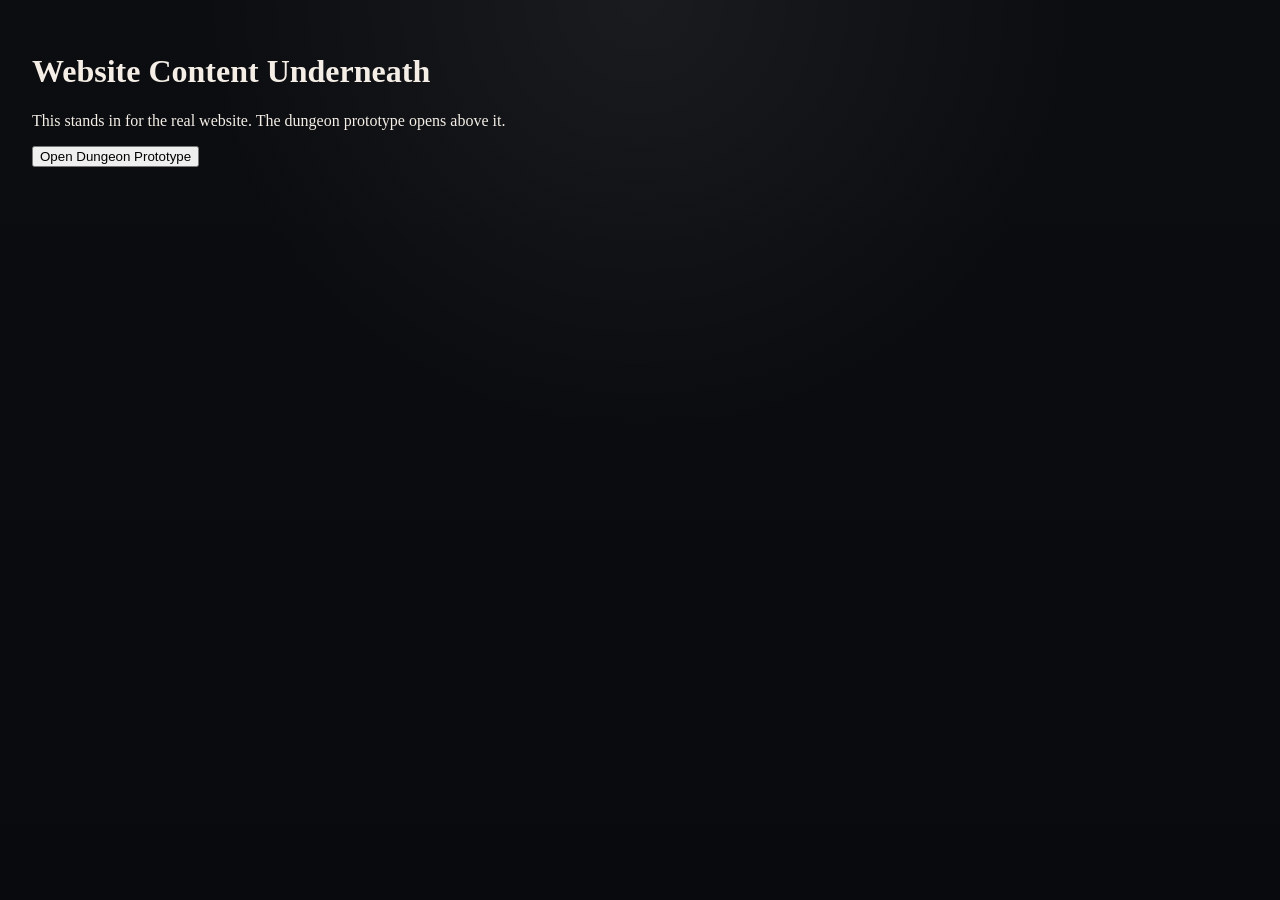
<file: _archive/test.html>
<!DOCTYPE html>
<html lang="en">
<head>
  <meta charset="UTF-8" />
  <meta
    name="viewport"
    content="width=device-width, initial-scale=1.0, maximum-scale=1.0, user-scalable=no"
  />
  <meta name="color-scheme" content="light dark" />
  <title>Dungeon Prototype Modal Test</title>

  <script>
    (function () {
      const savedTheme = localStorage.getItem("rr-theme");
      const theme = savedTheme === "light" ? "light" : "dark";
      document.documentElement.classList.toggle("theme-dark", theme === "dark");
    })();
  </script>

  <link rel="stylesheet" href="./test.css" />
</head>
<body>
  <main class="test-page">
    <h1>Website Content Underneath</h1>
    <p>This stands in for the real website. The dungeon prototype opens above it.</p>
    <button id="openDungeonPrototype" type="button">Open Dungeon Prototype</button>
  </main>

    <div id="dungeon-prototype-modal" class="startup-modal" aria-hidden="true" inert>
    <div class="startup-modal__backdrop" data-close-modal="true"></div>

    <div
        class="startup-modal__dialog startup-modal__dialog--dungeon"
        role="dialog"
        aria-modal="true"
        aria-labelledby="startupDungeonTitle"
    >
        <div class="startup-dungeon-shell">
        <div class="startup-dungeon-toolbar startup-dungeon-toolbar--floating" aria-label="Dungeon controls">
            <button
            class="startup-dungeon-toolbar__button"
            type="button"
            data-dp-panel-toggle="inventory-panel"
            aria-label="Inventory"
            title="Inventory"
            >
            <span aria-hidden="true">🎒</span>
            </button>

            <button
            class="startup-dungeon-toolbar__button"
            type="button"
            data-dp-panel-toggle="achievements-panel"
            aria-label="Achievements"
            title="Achievements"
            >
            <span aria-hidden="true">🏆</span>
            </button>

            <button
            class="startup-dungeon-toolbar__button"
            type="button"
            data-dp-panel-toggle="map-panel"
            aria-label="Map"
            title="Map"
            >
            <span aria-hidden="true">🗺️</span>
            </button>

            <button
            class="startup-dungeon-toolbar__button"
            type="button"
            data-dp-panel-toggle="settings-panel"
            aria-label="Settings"
            title="Settings"
            >
            <span aria-hidden="true">⚙️</span>
            </button>

            <button
            class="startup-dungeon-toolbar__button"
            type="button"
            data-dp-panel-toggle="editor-panel"
            aria-label="Editor"
            title="Editor"
            >
            <span aria-hidden="true">✎</span>
            </button>

            <button
            id="dpCloseButton"
            class="startup-dungeon-toolbar__button startup-dungeon-toolbar__button--close"
            type="button"
            aria-label="Close"
            title="Close"
            >
            <span aria-hidden="true">✕</span>
            </button>
        </div>

        <section class="startup-modal__panel startup-modal__panel--dungeon">
            <div id="app" class="startup-modal__content startup-modal__content--dungeon">
            <header class="startup-dungeon-header">
                <p class="startup-modal__eyebrow">The Dungeon</p>

                <h1 id="startupDungeonTitle" class="startup-modal__title">
                <em></em>
                </h1>
            </header>

            <div class="startup-dungeon-body">
                <div class="startup-dungeon-main-shell">
                <div class="startup-dungeon-viewport-block">
                    <div
                    id="dpViewportHelp"
                    class="startup-help-popup startup-help-popup--viewport"
                    hidden
                    >
                    Certain objects in the viewport can be interacted with. Try clicking the gate.
                    </div>

                    <section
                    id="viewport-panel"
                    class="startup-dungeon-viewport-panel"
                    aria-label="Dungeon viewport"
                    ></section>

                    <div
                    id="dpViewportObjectPopup"
                    class="startup-object-popup"
                    hidden
                    aria-live="polite"
                    ></div>

                    <div
                    id="dpAdvanceHelp"
                    class="startup-help-popup startup-help-popup--advance"
                    hidden
                    >
                    The marker ahead will let you proceed once active.
                    </div>
                </div>

                <section
                    id="scene-panel"
                    class="startup-dungeon-scene-copy"
                    aria-live="polite"
                ></section>

                <div
                    id="dpTextHelp"
                    class="startup-help-popup startup-help-popup--dungeon-text"
                    hidden
                >
                    Interactions will describe what you are looking at.
                </div>

                <section
                    id="dialogue-panel"
                    class="startup-dungeon-dialogue"
                    aria-live="polite"
                ></section>
                </div>
            </div>

            <section
                id="inventory-panel"
                class="startup-inventory-popover startup-dungeon-overlay"
                hidden
                aria-label="Inventory"
            ></section>

            <section
                id="achievements-panel"
                class="startup-achievements-popover startup-dungeon-overlay"
                hidden
                aria-label="Achievements"
            ></section>

            <section
                id="map-panel"
                class="dp-generic-popover startup-dungeon-overlay"
                hidden
                aria-label="Map"
            ></section>

            <section
                id="settings-panel"
                class="dp-generic-popover startup-dungeon-overlay"
                hidden
                aria-label="Settings"
            ></section>

            <section
                id="editor-panel"
                class="dp-generic-popover dp-generic-popover--editor startup-dungeon-overlay"
                hidden
                aria-label="Editor"
            ></section>
            </div>
        </section>
        </div>
    </div>
    </div>

  <script type="module" src="js/game_new/main.js"></script>
</body>
</html>
</file>
<file: _archive/test.css>
:root {
  --bg: #f4efe7;
  --bg-2: #e9e0d2;
  --paper: rgba(255, 251, 245, 0.82);
  --paper-strong: rgba(255, 248, 238, 0.95);
  --ink: #1f1a17;
  --muted: #665d56;
  --soft: #8a7f75;
  --line: rgba(58, 47, 38, 0.16);
  --line-strong: rgba(58, 47, 38, 0.28);
  --accent: #2f5b4a;
  --accent-2: #2f5b4a;
  --accent-3: #6d5a8d;
  --shadow: 0 14px 30px rgba(52, 38, 24, 0.08);
  --focus: #5f9f67;
  --rank-4: #1f6a43;

  --dp-z-backdrop: 9998;
  --dp-z-main: 9999;
  --dp-z-popover: 10020;
  --dp-z-help: 10030;

  --dp-modal-pad: 24px;
  --dp-stage-max: 860px;
  --dp-floating-top-gap: 14px;
  --dp-shell-radius: 24px;

  --dp-shadow-heavy: 0 28px 80px rgba(0, 0, 0, 0.38);
  --dp-shadow-pop: 0 18px 46px rgba(0, 0, 0, 0.42);
}

html,
body {
  margin: 0;
  padding: 0;
  min-height: 100%;
}

body {
  background:
    radial-gradient(circle at top, rgba(255,255,255,0.06), transparent 40%),
    linear-gradient(180deg, var(--bg) 0%, var(--bg-2) 100%);
  color: var(--ink);
  font-family: Georgia, "Times New Roman", serif;
}

body.theme-dark,
html.theme-dark body {
  --bg: #0c0d11;
  --bg-2: #090a0d;
  --paper: rgba(18, 18, 20, 0.92);
  --paper-strong: rgba(12, 12, 14, 0.96);
  --ink: #f4eee6;
  --muted: #b8afa2;
  --soft: #93897d;
  --line: rgba(255, 255, 255, 0.08);
  --line-strong: rgba(255, 255, 255, 0.13);
  --shadow: 0 18px 40px rgba(0, 0, 0, 0.32);
}

.test-page {
  padding: 2rem;
}

html.dp-modal-open,
body.dp-modal-open {
  overflow: hidden;
  touch-action: none;
}

#dungeon-prototype-modal[aria-hidden="true"] {
  display: none;
}

.dp-modal {
  position: fixed;
  inset: 0;
  z-index: var(--dp-z-backdrop);
}

.dp-modal-backdrop {
  position: absolute;
  inset: 0;
  background: rgba(6, 7, 10, 0.68);
  backdrop-filter: blur(10px);
  -webkit-backdrop-filter: blur(10px);
}

.dp-modal-dialog {
  position: absolute;
  inset: 0;
  pointer-events: none;
}

.dp-modal-stage {
  position: relative;
  width: min(100%, var(--dp-stage-max));
  max-height: 100vh;
  margin: 0 auto;
  padding: var(--dp-modal-pad);
  box-sizing: border-box;
  display: flex;
  align-items: center;
  justify-content: center;
  min-height: 100vh;
}

.dp-floating-shell {
  position: relative;
  width: 100%;
  padding-top: 132px;
  pointer-events: auto;
}

.dp-floating-header {
  position: absolute;
  top: 0;
  left: 0;
  right: 0;
  z-index: calc(var(--dp-z-main) + 1);
  display: grid;
  gap: 0.6rem;
  justify-items: start;
}

.dp-modal-eyebrow {
  margin: 0;
  font-size: 0.9rem;
  line-height: 1;
  color: var(--muted);
  text-shadow: 0 2px 12px rgba(0, 0, 0, 0.28);
}

.dp-modal-title {
  margin: 0;
  font-size: clamp(2rem, 3vw, 2.9rem);
  line-height: 0.98;
  letter-spacing: -0.02em;
  color: var(--ink);
  text-shadow: 0 4px 18px rgba(0, 0, 0, 0.22);
}

.dp-modal-title em {
  font-style: italic;
}

.dp-toolbar--floating {
  display: flex;
  flex-wrap: wrap;
  gap: 0.65rem;
}

.dp-icon-button {
  appearance: none;
  width: 52px;
  height: 52px;
  border-radius: 14px;
  border: 1px solid rgba(255, 255, 255, 0.14);
  background: rgba(16, 16, 18, 0.9);
  color: #f0d27a;
  font-size: 1.15rem;
  cursor: pointer;
  display: grid;
  place-items: center;
  box-shadow: 0 10px 24px rgba(0, 0, 0, 0.28);
  transition:
    transform 0.15s ease,
    border-color 0.15s ease,
    background 0.15s ease,
    color 0.15s ease,
    box-shadow 0.15s ease;
  font-family: Inter, ui-sans-serif, system-ui, sans-serif;
  backdrop-filter: blur(6px);
  -webkit-backdrop-filter: blur(6px);
}

.dp-icon-button:hover {
  transform: translateY(-1px);
  border-color: rgba(240, 210, 122, 0.55);
  background: rgba(18, 18, 20, 0.98);
}

.dp-icon-button.is-active {
  border-color: rgba(240, 210, 122, 0.72);
  box-shadow:
    0 0 0 1px rgba(240, 210, 122, 0.18) inset,
    0 12px 28px rgba(0, 0, 0, 0.32);
}

.dp-icon-button--close {
  color: #f2d7d7;
}

.dp-main-popup {
  position: relative;
  z-index: var(--dp-z-main);
  width: 100%;
  min-height: min(680px, calc(100vh - 2 * var(--dp-modal-pad) - 20px));
  border-radius: var(--dp-shell-radius);
  border: 1px solid var(--line-strong);
  background:
    linear-gradient(180deg, rgba(255,255,255,0.04), rgba(255,255,255,0.01)),
    var(--paper-strong);
  box-shadow: var(--dp-shadow-heavy);
  overflow: hidden;
}

.dp-main-popup::before {
  content: "";
  position: absolute;
  inset: 0;
  pointer-events: none;
  background:
    radial-gradient(circle at top center, rgba(255,255,255,0.05), transparent 36%);
}

.dp-app-shell {
  position: relative;
  min-height: inherit;
}

.dp-main-popup__inner {
  position: relative;
  min-height: inherit;
  display: grid;
  grid-template-rows: auto auto 1fr;
  gap: 1.2rem;
  padding: 8.8rem 1.35rem 1.35rem;
  box-sizing: border-box;
}

.dp-scene-copy,
.dp-viewport-block,
.dp-dialogue-dock {
  min-width: 0;
}

.dp-panel-card {
  background: transparent;
  border: 0;
  box-shadow: none;
  border-radius: 0;
  overflow: visible;
}

.dp-panel-inner {
  padding: 0;
}

.dp-panel-title {
  margin: 0 0 0.8rem;
  line-height: 1.08;
  font-size: 2rem;
  font-weight: 700;
  color: var(--ink);
}

.dp-scene-text,
.dp-dialogue-text {
  color: var(--ink);
  line-height: 1.7;
  font-size: 1.04rem;
}

.dp-scene-text em,
.dp-dialogue-text em {
  color: var(--ink);
  font-style: italic;
}

.dp-scene-buttons,
.dp-dialogue-choices {
  display: flex;
  flex-wrap: wrap;
  gap: 0.7rem;
  margin-top: 1rem;
}

.dp-btn {
  appearance: none;
  border: 1px solid var(--line-strong);
  background: transparent;
  color: var(--ink);
  padding: 0.72rem 0.92rem;
  font-weight: 700;
  cursor: pointer;
  min-height: 42px;
  transition:
    background 0.15s ease,
    color 0.15s ease,
    border-color 0.15s ease,
    transform 0.15s ease;
  font-family: Inter, ui-sans-serif, system-ui, sans-serif;
  display: inline-flex;
  align-items: center;
  justify-content: center;
  border-radius: 999px;
}

.dp-btn:hover {
  background: color-mix(in srgb, var(--accent) 7%, transparent);
  border-color: var(--accent);
}

.dp-btn:active {
  transform: translateY(1px);
}

.dp-btn-primary {
  background: var(--accent);
  color: #fffaf4;
  border-color: var(--accent);
}

.dp-viewport-wrap {
  display: grid;
  grid-template-rows: auto 1fr;
  min-height: 100%;
}

.dp-viewport-stage-shell {
  padding: 0;
}

.startup-gate-wrap,
.dp-viewport-stage {
  position: relative;
  width: 100%;
  min-height: 320px;
  border-radius: 20px;
  overflow: hidden;
  border: 1px solid rgba(255,255,255,0.08);
  background:
    linear-gradient(180deg, rgba(255,255,255,0.03), rgba(255,255,255,0.01)),
    rgba(15, 13, 14, 0.72);
  box-shadow:
    inset 0 1px 0 rgba(255,255,255,0.05),
    0 10px 24px rgba(0,0,0,0.14);
}

.startup-gate-wrap::after,
.dp-viewport-stage::after {
  content: "";
  position: absolute;
  inset: 0;
  pointer-events: none;
  border-radius: inherit;
  box-shadow: inset 0 0 0 1px rgba(255,255,255,0.03);
}

.dp-viewport-bg,
.dp-viewport-bg svg,
.dp-viewport-bg img {
  width: 100%;
  height: 100%;
  display: block;
}

.startup-viewport-objects {
  position: absolute;
  inset: 0;
  z-index: 3;
}

.startup-viewport-object,
.dp-hotspot {
  appearance: none;
  position: absolute;
  border: 0;
  background: transparent;
  padding: 0;
  cursor: pointer;
  touch-action: manipulation;
}

.startup-viewport-object__outline,
.dp-hotspot__outline {
  position: absolute;
  inset: 0;
  border-radius: 1.5rem 1.5rem 0.6rem 0.6rem;
  border: 1.5px solid rgba(226, 217, 196, 0.28);
  box-shadow:
    0 0 0 1px rgba(255, 244, 220, 0.06) inset,
    0 0 18px rgba(255, 225, 160, 0.10);
  opacity: 0;
  transform: scale(0.985);
  transition:
    opacity 160ms ease,
    transform 160ms ease,
    border-color 160ms ease,
    box-shadow 160ms ease;
  pointer-events: none;
}

.startup-viewport-object:hover .startup-viewport-object__outline,
.startup-viewport-object:focus-visible .startup-viewport-object__outline,
.startup-viewport-object.is-active .startup-viewport-object__outline,
.startup-viewport-object.is-highlighted .startup-viewport-object__outline,
.startup-viewport-object.is-valid-target .startup-viewport-object__outline,
.dp-hotspot:hover .dp-hotspot__outline,
.dp-hotspot:focus-visible .dp-hotspot__outline,
.dp-hotspot.is-active .dp-hotspot__outline,
.dp-hotspot.is-highlighted .dp-hotspot__outline,
.dp-hotspot.is-valid-target .dp-hotspot__outline {
  opacity: 1;
  transform: scale(1);
}

.startup-viewport-object.is-invalid-target .startup-viewport-object__outline,
.dp-hotspot.is-invalid-target .dp-hotspot__outline {
  opacity: 1;
  border-color: rgba(185, 88, 88, 0.55);
  box-shadow:
    0 0 0 1px rgba(185, 88, 88, 0.12) inset,
    0 0 18px rgba(185, 88, 88, 0.14);
}

.startup-viewport-object:disabled,
.dp-hotspot:disabled,
.startup-viewport-object.is-disabled,
.dp-hotspot.is-disabled {
  opacity: 0.4;
  cursor: not-allowed;
}

.dp-hotspot-label {
  position: absolute;
  left: 50%;
  bottom: calc(100% + 8px);
  transform: translateX(-50%);
  z-index: 5;
  max-width: min(240px, calc(100% - 1rem));
  padding: 0.42rem 0.62rem;
  border-radius: 12px;
  border: 1px solid rgba(220, 205, 180, 0.18);
  background: rgba(19, 17, 16, 0.88);
  color: #f5efe6;
  font-size: 0.82rem;
  line-height: 1.25;
  text-align: center;
  white-space: nowrap;
  pointer-events: none;
  box-shadow: 0 12px 24px rgba(0, 0, 0, 0.22);
}

.dp-dialogue-dock {
  min-height: 0;
}

.dp-dialogue-dock:empty {
  display: none;
}

.dp-temp-message {
  margin-bottom: 0.8rem;
  padding: 0.8rem 0.95rem;
  border-radius: 14px;
  border: 1px solid var(--line-strong);
  background: color-mix(in srgb, var(--accent) 7%, var(--paper));
  color: var(--ink);
  box-shadow: var(--shadow);
}

/* Overlay panels */
.startup-inventory-popover,
.startup-achievements-popover,
.dp-generic-popover {
  position: absolute;
  top: 1rem;
  right: 1rem;
  z-index: var(--dp-z-popover);
  border: 1px solid rgba(255,255,255,0.12);
  border-radius: 18px;
  padding: 0.9rem 0.95rem 0.85rem;
  background:
    linear-gradient(180deg, rgba(24,22,20,0.96), rgba(14,13,12,0.94));
  box-shadow:
    0 18px 46px rgba(0,0,0,0.42),
    inset 0 1px 0 rgba(255,255,255,0.04);
  backdrop-filter: blur(8px);
  -webkit-backdrop-filter: blur(8px);
  color: #f4eee6;
}

.startup-inventory-popover {
  width: min(430px, calc(100% - 2rem));
  max-width: calc(100% - 2rem);
}

.dp-generic-popover {
  width: min(560px, calc(100% - 2rem));
}

.dp-generic-popover--editor {
  width: min(640px, calc(100% - 2rem));
  max-height: calc(100% - 2rem);
  overflow: auto;
}

.startup-achievements-popover {
  width: 280px;
  max-width: calc(100% - 2rem);
}

.startup-inventory-popover__head,
.startup-achievements-popover__head,
.dp-generic-popover__head {
  display: flex;
  align-items: center;
  justify-content: space-between;
  gap: 0.75rem;
  margin-bottom: 0.7rem;
}

.startup-inventory-title,
.startup-achievements-title,
.dp-generic-popover__title {
  margin: 0;
  font-size: 0.78rem;
  letter-spacing: 0.1em;
  text-transform: uppercase;
  color: #b9b0a1;
  font-family: Inter, ui-sans-serif, system-ui, sans-serif;
}

.startup-inventory-close,
.startup-achievements-close,
.dp-generic-popover__close {
  appearance: none;
  border: none;
  background: transparent;
  color: #b9b0a1;
  font: inherit;
  font-size: 1.2rem;
  line-height: 1;
  cursor: pointer;
  padding: 0.1rem 0.3rem;
  border-radius: 8px;
}

.startup-inventory-close:hover,
.startup-achievements-close:hover,
.dp-generic-popover__close:hover {
  background: rgba(255,255,255,0.06);
  color: #f4eee6;
}

.startup-inventory-grid {
  display: grid;
  grid-template-columns: repeat(6, minmax(0, 1fr));
  gap: 0.45rem;
}

.startup-inventory-slot {
  position: relative;
  aspect-ratio: 1 / 1;
  border-radius: 11px;
  display: flex;
  align-items: center;
  justify-content: center;
}

.startup-slot-base {
  position: absolute;
  inset: 0;
  border: 1px dashed rgba(255,255,255,0.14);
  border-radius: 11px;
  background:
    linear-gradient(180deg, rgba(255,255,255,0.03), rgba(0,0,0,0.08)),
    rgba(255,255,255,0.015);
  box-shadow: inset 0 1px 0 rgba(255,255,255,0.03);
}

.startup-item {
  appearance: none;
  position: relative;
  z-index: 1;
  width: 100%;
  height: 100%;
  border: none;
  background: transparent;
  cursor: grab;
  border-radius: 11px;
  display: flex;
  align-items: center;
  justify-content: center;
  font: inherit;
}

.startup-item:active {
  cursor: grabbing;
}

.startup-item.dragging {
  opacity: 0.22;
}

.startup-item.is-hidden,
.startup-item-used {
  display: none !important;
}

.startup-item.is-selected {
  outline: 2px solid rgba(182, 148, 103, 0.95);
  outline-offset: 2px;
  box-shadow:
    0 0 0 3px rgba(182, 148, 103, 0.18),
    0 10px 24px rgba(0, 0, 0, 0.28);
  transform: translateY(-1px);
}

.startup-key-icon {
  font-size: 1.35rem;
  filter: drop-shadow(0 2px 3px rgba(0,0,0,0.35));
}

.startup-drag-ghost {
  position: fixed;
  left: 0;
  top: 0;
  width: 52px;
  height: 52px;
  display: grid;
  place-items: center;
  border-radius: 12px;
  background:
    linear-gradient(180deg, rgba(24,22,20,0.96), rgba(14,13,12,0.94));
  border: 1px solid rgba(255,255,255,0.12);
  box-shadow: 0 12px 28px rgba(0,0,0,0.34);
  pointer-events: none;
  z-index: 10050;
  transform: translate(-50%, -50%);
}

.startup-drag-ghost .startup-key-icon {
  font-size: 1.3rem;
}

.startup-inventory-note {
  min-height: 1.15em;
  margin-top: 0.55rem;
  text-align: center;
  font-size: 0.88rem;
  color: #b9b0a1;
}

.startup-achievement-entry {
  display: grid;
  gap: 0.55rem;
}

.startup-achievement-entry__top {
  display: flex;
  justify-content: space-between;
  gap: 1rem;
  align-items: center;
}

.startup-achievement-entry__title {
  font-weight: 600;
}

.startup-achievement-entry__value {
  color: #b9b0a1;
}

.startup-progress-track {
  width: 100%;
  height: 12px;
  border-radius: 999px;
  background: rgba(255,255,255,0.08);
  border: 1px solid rgba(255,255,255,0.09);
  overflow: hidden;
}

.startup-progress-fill {
  height: 100%;
  border-radius: inherit;
  background: linear-gradient(90deg, var(--rank-4), var(--focus));
}

.startup-achievement-entry__desc {
  color: #b9b0a1;
  font-size: 0.92rem;
}

.dp-generic-popover__body,
.dp-editor-panel-grid,
.dp-key-value-list {
  display: grid;
  gap: 0.75rem;
}

.dp-generic-row,
.dp-editor-object-button {
  background: rgba(255,255,255,0.03);
  border: 1px solid rgba(255,255,255,0.08);
  border-radius: 14px;
  padding: 0.85rem 0.95rem;
}

.dp-generic-row__title {
  font-weight: 700;
  color: #f4eee6;
}

.dp-generic-row__text,
.dp-editor-label,
.dp-panel-muted {
  color: #b9b0a1;
  font-size: 0.94rem;
}

.dp-editor-field {
  display: grid;
  gap: 0.4rem;
}

.dp-input,
.dp-textarea,
.dp-select {
  width: 100%;
  border: 1px solid rgba(255,255,255,0.14);
  border-radius: 12px;
  background: rgba(255,255,255,0.04);
  color: #f4eee6;
  padding: 0.72rem 0.82rem;
  font: inherit;
}

.dp-textarea {
  resize: vertical;
  min-height: 160px;
}

.dp-input:focus,
.dp-textarea:focus,
.dp-select:focus {
  outline: 3px solid color-mix(in srgb, var(--focus) 36%, transparent);
  border-color: var(--focus);
}

/* Tutorial popup feel */
.startup-help-popup {
  position: absolute;
  z-index: var(--dp-z-help);
  max-width: min(280px, calc(100vw - 2rem));
  padding: 0.7rem 0.84rem;
  border-radius: 12px;
  border: 1px solid rgba(255,255,255,0.12);
  background: rgba(18,18,18,0.96);
  color: #f4eee6;
  font-size: 0.9rem;
  line-height: 1.35;
  box-shadow: 0 16px 36px rgba(0,0,0,0.30);
  opacity: 0;
  transform: translateY(8px);
  pointer-events: none;
  transition: opacity 180ms ease, transform 180ms ease;
}

.startup-help-popup.is-visible {
  opacity: 1;
  transform: translateY(0);
}

.startup-help-popup::after {
  content: "";
  position: absolute;
  width: 12px;
  height: 12px;
  background: rgba(18,18,18,0.96);
  border-right: 1px solid rgba(255,255,255,0.12);
  border-bottom: 1px solid rgba(255,255,255,0.12);
  transform: rotate(45deg);
}

.startup-help-popup--viewport {
  left: 1rem;
  top: 6.15rem;
}

.startup-help-popup--viewport::after {
  left: 18px;
  top: -7px;
  transform: rotate(225deg);
}

.startup-help-popup--dungeon-text {
  left: 1rem;
  bottom: 1rem;
}

.startup-help-popup--dungeon-text::after {
  left: 18px;
  bottom: -7px;
}

.startup-help-popup--advance {
  right: 1rem;
  bottom: 1rem;
}

.startup-help-popup--advance::after {
  right: 18px;
  bottom: -7px;
}

/* Responsive */
@media (max-width: 900px) {
  .dp-main-popup__inner {
    padding-top: 8.3rem;
  }

  .startup-inventory-grid {
    grid-template-columns: repeat(4, minmax(0, 1fr));
  }
}

@media (max-width: 760px) {
  :root {
    --dp-modal-pad: 10px;
  }

  .dp-modal-stage {
    padding: 10px;
    align-items: stretch;
  }

  .dp-floating-shell {
    padding-top: 108px;
  }

  .dp-floating-header {
    gap: 0.45rem;
  }

  .dp-modal-eyebrow {
    font-size: 0.8rem;
  }

  .dp-modal-title {
    font-size: clamp(1.35rem, 7vw, 2.1rem);
  }

  .dp-toolbar--floating {
    gap: 0.5rem;
  }

  .dp-icon-button {
    width: 44px;
    height: 44px;
    border-radius: 12px;
    font-size: 1rem;
  }

  .dp-main-popup {
    min-height: calc(100vh - 20px);
    border-radius: 20px;
  }

  .dp-main-popup__inner {
    gap: 0.95rem;
    padding: 7.7rem 1rem 1rem;
  }

  .dp-panel-title {
    font-size: 1.6rem;
  }

  .dp-scene-text,
  .dp-dialogue-text {
    font-size: 0.98rem;
    line-height: 1.62;
  }

  .dp-viewport-stage,
  .startup-gate-wrap {
    min-height: 236px;
    border-radius: 18px;
  }

  .startup-inventory-popover,
  .startup-achievements-popover,
  .dp-generic-popover {
    left: 0.75rem;
    right: 0.75rem;
    top: 0.75rem;
    width: auto;
    max-width: none;
  }

  .startup-inventory-grid {
    grid-template-columns: repeat(3, minmax(0, 1fr));
  }

  .startup-help-popup--viewport {
    top: 5.25rem;
    left: 0.9rem;
  }

  .startup-help-popup--dungeon-text {
    left: 0.9rem;
    bottom: 0.9rem;
  }

  .startup-help-popup--advance {
    right: 0.9rem;
    bottom: 0.9rem;
  }
}

@media (max-width: 480px) {
  .dp-floating-shell {
    padding-top: 100px;
  }

  .dp-main-popup__inner {
    padding-top: 7.25rem;
  }

  .dp-toolbar--floating {
    gap: 0.42rem;
  }

  .dp-icon-button {
    width: 42px;
    height: 42px;
  }

  .dp-panel-title {
    font-size: 1.42rem;
  }

  .startup-help-popup {
    max-width: min(240px, calc(100vw - 1.4rem));
    font-size: 0.84rem;
  }
}


.startup-modal {
  position: fixed;
  inset: 0;
  z-index: 9999;
}

.startup-modal__backdrop {
  position: absolute;
  inset: 0;
  background: rgba(7, 8, 12, 0.72);
  backdrop-filter: blur(10px);
  -webkit-backdrop-filter: blur(10px);
}

.startup-modal__dialog {
  position: relative;
  z-index: 1;
  min-height: 100vh;
  display: grid;
  place-items: center;
  padding: 1.5rem;
  box-sizing: border-box;
}

.startup-modal__panel--dungeon {
  position: relative;
  width: min(100%, 460px);
  border-radius: 22px;
  border: 1px solid rgba(255,255,255,0.10);
  background:
    linear-gradient(180deg, rgba(28,28,34,0.96), rgba(14,14,18,0.96));
  box-shadow:
    0 24px 60px rgba(0,0,0,0.42),
    inset 0 1px 0 rgba(255,255,255,0.04);
  overflow: hidden;
}

.startup-modal__content--dungeon {
  position: relative;
  padding: 1.45rem 1.35rem 1.25rem;
  display: grid;
  gap: 0.9rem;
}

.startup-dungeon-header {
  display: grid;
  gap: 0.3rem;
  justify-items: center;
  text-align: center;
}

.startup-modal__eyebrow {
  margin: 0;
  text-transform: uppercase;
  letter-spacing: 0.08em;
  font-size: 0.82rem;
  color: #a79d90;
}

.startup-modal__title {
  margin: 0;
  text-align: center;
  color: #f3ede3;
  font-size: clamp(2rem, 4vw, 2.7rem);
  line-height: 1;
}

.startup-modal__title em {
  font-style: italic;
}

.startup-dungeon-toolbar {
  display: flex;
  justify-content: flex-start;
  gap: 0.5rem;
  flex-wrap: wrap;
}

.startup-dungeon-toolbar__button {
  appearance: none;
  width: 42px;
  height: 42px;
  border-radius: 12px;
  border: 1px solid rgba(255,255,255,0.14);
  background: rgba(255,255,255,0.05);
  color: #f3ede3;
  display: grid;
  place-items: center;
  cursor: pointer;
  font-size: 0.96rem;
  padding: 0;
  box-shadow: 0 8px 20px rgba(0,0,0,0.24);
  transition:
    transform 0.15s ease,
    border-color 0.15s ease,
    background 0.15s ease;
}

.startup-dungeon-toolbar__button:hover {
  transform: translateY(-1px);
  border-color: rgba(214, 181, 126, 0.45);
  background: rgba(255,255,255,0.09);
}

.startup-dungeon-body {
  display: block;
}

.startup-dungeon-main-shell {
  position: relative;
  border-radius: 18px;
  border: 1px solid rgba(255,255,255,0.10);
  background:
    linear-gradient(180deg, rgba(255,255,255,0.03), rgba(255,255,255,0.01)),
    rgba(10,10,14,0.42);
  box-shadow:
    inset 0 1px 0 rgba(255,255,255,0.04);
  padding: 0.95rem 0.95rem 1rem;
}

.startup-dungeon-viewport-block {
  position: relative;
  padding-top: 1rem;
}

.startup-dungeon-viewport-panel,
#viewport-panel {
  position: relative;
  min-height: 270px;
  border-radius: 18px;
  border: 1px solid rgba(255,255,255,0.12);
  background:
    linear-gradient(180deg, rgba(255,255,255,0.03), rgba(255,255,255,0.01)),
    rgba(10,10,14,0.72);
  overflow: hidden;
  box-shadow: inset 0 1px 0 rgba(255,255,255,0.04);
}

.startup-dungeon-scene-copy,
#scene-panel {
  text-align: center;
  color: #f3ede3;
  line-height: 1.45;
  font-size: 1rem;
  display: grid;
  gap: 0.75rem;
  padding: 0.9rem 0.2rem 0;
}

.startup-dungeon-scene-text,
.dp-scene-text {
  color: #f3ede3;
  line-height: 1.58;
  font-size: 1rem;
}

.startup-dungeon-scene-text em,
.dp-scene-text em {
  font-style: italic;
}

.startup-dungeon-temp-message,
.dp-temp-message {
  margin: 0 auto;
  padding: 0.62rem 0.82rem;
  width: fit-content;
  max-width: 100%;
  border-radius: 12px;
  border: 1px solid rgba(255,255,255,0.10);
  background: rgba(255,255,255,0.05);
  color: #e7ddcf;
  font-size: 0.9rem;
  line-height: 1.28;
  text-align: center;
}

.startup-dungeon-dialogue,
#dialogue-panel {
  display: none;
}

.startup-help-popup {
  padding: 0.7rem 0.95rem;
  border-radius: 14px;
  border: 1px solid rgba(220,205,180,0.18);
  background: rgba(20, 18, 17, 0.94);
  color: #f3ede3;
  font-size: 0.88rem;
  line-height: 1.28;
  box-shadow: 0 12px 28px rgba(0,0,0,0.34);
}

.startup-help-popup--viewport,
.startup-help-popup--dungeon-text,
.startup-help-popup--advance {
  position: absolute;
  z-index: 6;
  text-align: center;
}

.startup-help-popup--viewport {
  left: 50%;
  top: 0.25rem;
  transform: translate(-50%, -8px);
  width: min(320px, calc(100% - 1.5rem));
  max-width: calc(100% - 1.5rem);
}

.startup-help-popup--viewport.is-visible {
  transform: translate(-50%, 0);
}

.startup-help-popup--dungeon-text {
  left: 50%;
  bottom: auto;
  top: 100%;
  margin-top: 0.7rem;
  transform: translate(-50%, 0);
  width: min(320px, calc(100% - 1rem));
  max-width: calc(100% - 1rem);
}

.startup-help-popup--advance {
  left: 50%;
  bottom: 4.5rem;
  transform: translate(-50%, 8px);
  width: min(340px, calc(100% - 1.5rem));
  max-width: calc(100% - 1.5rem);
}

.startup-help-popup--advance.is-visible {
  transform: translate(-50%, 0);
}

.startup-help-popup--viewport::after,
.startup-help-popup--dungeon-text::after,
.startup-help-popup--advance::after {
  content: "";
  position: absolute;
  width: 14px;
  height: 14px;
  background: rgba(20, 18, 17, 0.94);
  border-right: 1px solid rgba(220,205,180,0.18);
  border-bottom: 1px solid rgba(220,205,180,0.18);
  transform: rotate(45deg);
}

.startup-help-popup--viewport::after {
  left: 50%;
  bottom: -8px;
  margin-left: -7px;
}

.startup-help-popup--dungeon-text::after {
  left: 50%;
  top: -8px;
  margin-left: -7px;
  transform: rotate(225deg);
}

.startup-help-popup--advance::after {
  left: 50%;
  bottom: -8px;
  margin-left: -7px;
}

.startup-dungeon-actions {
  display: grid;
  grid-template-columns: 46px 1fr;
  gap: 0.9rem;
  align-items: center;
  margin-top: 0.15rem;
}

.startup-dungeon-actions__icon-wrap,
.startup-dungeon-actions__primary {
  min-width: 0;
}

.startup-dungeon-actions__icon {
  appearance: none;
  width: 46px;
  height: 46px;
  border-radius: 14px;
  border: 1px solid rgba(255,255,255,0.14);
  background: rgba(255,255,255,0.03);
  color: #f3ede3;
  display: grid;
  place-items: center;
  cursor: pointer;
  font-size: 1rem;
}

.startup-dungeon-actions__proceed {
  appearance: none;
  width: 100%;
  min-height: 46px;
  border-radius: 999px;
  border: 1px solid rgba(255,255,255,0.10);
  background:
    linear-gradient(180deg, rgba(255,255,255,0.06), rgba(255,255,255,0.02)),
    rgba(255,255,255,0.04);
  color: #f3ede3;
  font: inherit;
  font-weight: 700;
  cursor: pointer;
  padding: 0.8rem 1rem;
}

.startup-dungeon-actions__icon:hover,
.startup-dungeon-actions__proceed:hover {
  border-color: rgba(214,181,126,0.4);
  background-color: rgba(255,255,255,0.08);
}

.startup-dungeon-overlay {
  position: absolute;
  z-index: 20;
}

@media (max-width: 760px) {
  .startup-modal__dialog {
    padding: 0.75rem;
  }

  .startup-modal__panel--dungeon {
    width: 100%;
    border-radius: 18px;
  }

  .startup-modal__content--dungeon {
    padding: 1rem 0.9rem 1rem;
  }

  .startup-dungeon-toolbar__button {
    width: 40px;
    height: 40px;
  }

  .startup-dungeon-viewport-panel,
  #viewport-panel {
    min-height: 236px;
  }

  .startup-help-popup--viewport {
    width: min(280px, calc(100% - 1rem));
  }

  .startup-help-popup--advance {
    bottom: 3.9rem;
    width: min(280px, calc(100% - 1rem));
  }

  .startup-help-popup--dungeon-text {
    width: min(280px, calc(100% - 1rem));
  }
}

.dp-scene-box {
  position: relative;
}

.dp-dungeon-stack {
  display: grid;
  grid-template-rows: auto auto auto auto;
  gap: 0.95rem;
  min-width: 0;
}

.dp-viewport-block {
  position: relative;
  min-width: 0;
}

#viewport-panel,
.dp-viewport-column {
  min-width: 0;
}

#scene-panel,
.dp-scene-column {
  min-width: 0;
  width: 100%;
}

.dp-scene-text,
.dp-dialogue-text {
  width: min(100%, 34rem);
  margin: 0 auto;
  padding: 0 0.65rem;
  box-sizing: border-box;
  text-align: center;
  line-height: 1.62;
  font-size: clamp(1rem, 1rem + 0.15vw, 1.08rem);
  overflow-wrap: anywhere;
  word-break: normal;
}

.dp-temp-message {
  width: min(100%, 32rem);
  margin-left: auto;
  margin-right: auto;
  box-sizing: border-box;
  text-align: center;
}

.dp-hotspot-label {
  white-space: normal;
  max-width: min(220px, calc(100% - 1rem));
}

.startup-help-popup--viewport {
  left: 50%;
  top: 0.8rem;
  transform: translateX(-50%);
  max-width: min(320px, calc(100% - 1.25rem));
}

.startup-help-popup--viewport::after {
  left: 50%;
  top: auto;
  bottom: -7px;
  margin-left: -6px;
  transform: rotate(45deg);
}

.startup-help-popup--advance {
  left: 50%;
  right: auto;
  bottom: 0.9rem;
  transform: translateX(-50%);
  max-width: min(340px, calc(100% - 1.25rem));
}

.startup-help-popup--advance::after {
  left: 50%;
  right: auto;
  bottom: -7px;
  margin-left: -6px;
}

.startup-help-popup--dungeon-text {
  position: relative;
  left: auto;
  bottom: auto;
  margin: -0.15rem auto 0;
  max-width: min(320px, calc(100% - 1.25rem));
}

.startup-help-popup--dungeon-text::after {
  left: 50%;
  bottom: auto;
  top: -7px;
  margin-left: -6px;
  transform: rotate(225deg);
}

@media (min-width: 761px) {
  .dp-main-popup {
    width: min(100%, 470px);
    margin: 0 auto;
  }

  .dp-main-popup__inner {
    padding-left: 1.1rem;
    padding-right: 1.1rem;
  }

  .startup-gate-wrap,
  .dp-viewport-stage {
    min-height: 260px;
  }
}

@media (max-width: 760px) {
  .dp-main-popup__inner {
    padding-top: 7.7rem;
    padding-left: 0.85rem;
    padding-right: 0.85rem;
    gap: 0.85rem;
  }

  .startup-gate-wrap,
  .dp-viewport-stage {
    min-height: 220px;
    border-radius: 16px;
  }

  .dp-scene-text,
  .dp-dialogue-text {
    width: 100%;
    padding: 0 0.35rem;
    font-size: 0.98rem;
    line-height: 1.55;
  }

  .dp-hotspot-label {
    font-size: 0.76rem;
    max-width: 140px;
  }

  .startup-help-popup {
    font-size: 0.82rem;
    line-height: 1.28;
    padding: 0.62rem 0.72rem;
  }
}

*,
*::before,
*::after {
  box-sizing: border-box;
}

.startup-modal__panel--dungeon {
  width: min(100%, 460px);
  max-width: calc(100vw - 1rem);
  overflow: hidden;
}

.startup-modal__content--dungeon {
  width: 100%;
  min-width: 0;
  overflow: hidden;
}

.startup-dungeon-body,
.startup-dungeon-main-shell,
.startup-dungeon-viewport-block,
.startup-dungeon-scene-copy,
#scene-panel,
#viewport-panel,
#dialogue-panel {
  width: 100%;
  min-width: 0;
  max-width: 100%;
}

.startup-dungeon-main-shell {
  overflow: hidden;
}

.startup-dungeon-viewport-panel,
#viewport-panel {
  overflow: hidden;
}

.startup-dungeon-scene-copy,
#scene-panel {
  display: grid;
  gap: 0.8rem;
  justify-items: center;
  text-align: center;
  overflow: hidden;
}

.startup-dungeon-scene-text,
.dp-scene-text {
  width: 100%;
  max-width: 100%;
  min-width: 0;
  margin: 0;
  padding: 0 0.75rem 0.15rem;
  text-align: center;
  line-height: 1.6;
  overflow-wrap: break-word;
  word-wrap: break-word;
  word-break: normal;
}

.startup-dungeon-scene-text > *,
.dp-scene-text > * {
  max-width: 100%;
}

.startup-dungeon-temp-message,
.dp-temp-message {
  width: auto;
  max-width: calc(100% - 1rem);
  min-width: 0;
  overflow-wrap: break-word;
}

.startup-help-popup {
  max-width: calc(100% - 1rem);
  overflow-wrap: break-word;
}

.startup-dungeon-actions,
.startup-dungeon-actions__primary,
.startup-dungeon-actions__icon-wrap {
  width: 100%;
  min-width: 0;
  max-width: 100%;
}

.startup-dungeon-actions__proceed {
  width: 100%;
  max-width: 100%;
}

@media (max-width: 760px) {
  .startup-modal__dialog {
    padding: 0.5rem;
  }

  .startup-modal__panel--dungeon {
    width: min(100%, 100%);
    max-width: calc(100vw - 1rem);
  }

  .startup-modal__content--dungeon {
    padding: 1rem 0.85rem 0.95rem;
  }

  .startup-modal__title {
    font-size: clamp(1.75rem, 8vw, 2.5rem);
    line-height: 0.95;
  }

  .startup-dungeon-scene-text,
  .dp-scene-text {
    padding: 0 0.45rem 0.1rem;
    font-size: 0.98rem;
    line-height: 1.5;
  }

  .startup-help-popup--viewport,
  .startup-help-popup--advance,
  .startup-help-popup--dungeon-text {
    max-width: calc(100% - 0.75rem);
  }
}

.startup-modal__dialog--dungeon {
  padding: 1rem;
}

.startup-dungeon-shell {
  position: relative;
  width: min(100%, 460px);
  max-width: calc(100vw - 1rem);
  display: grid;
  gap: 0.7rem;
  justify-items: stretch;
}

.startup-modal__panel--dungeon {
  position: relative;
  width: 100%;
  max-width: 100%;
  border-radius: 22px;
  border: 1px solid rgba(255,255,255,0.10);
  background:
    linear-gradient(180deg, rgba(24,24,30,0.97), rgba(10,10,14,0.97));
  box-shadow:
    0 24px 60px rgba(0,0,0,0.42),
    inset 0 1px 0 rgba(255,255,255,0.04);
  overflow: hidden;
}

.startup-modal__content--dungeon {
  position: relative;
  width: 100%;
  min-width: 0;
  padding: 1.15rem 1rem 1rem;
  display: grid;
  gap: 0.8rem;
  overflow: hidden;
}

.startup-dungeon-toolbar__button {
  appearance: none;
  width: 42px;
  height: 42px;
  border-radius: 12px;
  border: 1px solid rgba(255,255,255,0.14);
  background: rgba(255,255,255,0.06);
  color: #f3ede3;
  display: grid;
  place-items: center;
  cursor: pointer;
  font-size: 0.95rem;
  padding: 0;
  box-shadow: 0 8px 18px rgba(0,0,0,0.2);
}

.startup-dungeon-toolbar__button:hover {
  border-color: rgba(214, 181, 126, 0.45);
  background: rgba(255,255,255,0.1);
}

.startup-dungeon-header {
  display: grid;
  gap: 0.28rem;
  justify-items: center;
  text-align: center;
}

.startup-modal__eyebrow {
  margin: 0;
  text-transform: uppercase;
  letter-spacing: 0.08em;
  font-size: 0.78rem;
  color: #aa9f91;
}

.startup-modal__title {
  margin: 0;
  color: #f3ede3;
  font-size: clamp(2rem, 7vw, 3rem);
  line-height: 0.95;
  text-align: center;
  max-width: 100%;
}

.startup-modal__title em {
  font-style: italic;
}

.startup-dungeon-body,
.startup-dungeon-main-shell,
.startup-dungeon-viewport-block,
.startup-dungeon-viewport-panel,
#viewport-panel,
.startup-dungeon-scene-copy,
#scene-panel {
  width: 100%;
  min-width: 0;
  max-width: 100%;
}

.startup-dungeon-main-shell {
  position: relative;
  border-radius: 18px;
  border: 1px solid rgba(255,255,255,0.10);
  background:
    linear-gradient(180deg, rgba(255,255,255,0.03), rgba(255,255,255,0.01)),
    rgba(10,10,14,0.42);
  box-shadow: inset 0 1px 0 rgba(255,255,255,0.04);
  padding: 0.95rem 0.95rem 1rem;
  overflow: hidden;
}

.startup-dungeon-viewport-block {
  position: relative;
  padding-top: 1rem;
}

.startup-dungeon-viewport-panel,
#viewport-panel {
  position: relative;
  min-height: 270px;
  border-radius: 18px;
  border: 1px solid rgba(255,255,255,0.10);
  background:
    linear-gradient(180deg, rgba(255,255,255,0.03), rgba(255,255,255,0.01)),
    rgba(10,10,14,0.72);
  overflow: hidden;
}

.dp-panel-card,
.dp-panel-inner,
.dp-viewport-wrap,
.dp-viewport-stage-shell {
  width: 100%;
  min-width: 0;
  max-width: 100%;
  padding: 0;
  margin: 0;
}

.dp-viewport-wrap {
  display: block;
}

.startup-gate-wrap,
.dp-viewport-stage {
  position: relative;
  width: 100%;
  min-height: 270px;
  margin: 0 auto;
  border-radius: 18px;
  overflow: hidden;
}

.dp-viewport-bg {
  position: absolute;
  inset: 0;
}

.dp-viewport-bg svg,
.dp-viewport-bg img {
  display: block;
  width: 100%;
  height: 100%;
}

.startup-viewport-objects {
  position: absolute;
  inset: 0;
  z-index: 3;
}

.startup-dungeon-scene-copy,
#scene-panel {
  display: grid;
  gap: 0.8rem;
  justify-items: center;
  text-align: center;
  padding-top: 0.95rem;
  overflow: hidden;
}

.startup-dungeon-scene-text,
.dp-scene-text {
  width: 100%;
  max-width: 100%;
  padding: 0 0.65rem;
  margin: 0;
  line-height: 1.58;
  text-align: center;
  overflow-wrap: break-word;
}

.startup-help-popup {
  max-width: calc(100% - 1rem);
  overflow-wrap: break-word;
}

.startup-help-popup--viewport {
  position: absolute;
  top: 0;
  left: 50%;
  z-index: 5;
  transform: translate(-50%, -50%);
  width: min(320px, calc(100% - 1rem));
}

.startup-help-popup--advance {
  position: absolute;
  left: 50%;
  bottom: 0.8rem;
  z-index: 5;
  transform: translateX(-50%);
  width: min(320px, calc(100% - 1rem));
}

.startup-help-popup--dungeon-text {
  position: relative;
  margin: 0.05rem auto 0;
  width: min(320px, calc(100% - 1rem));
}

@media (max-width: 760px) {
  .startup-modal__dialog--dungeon {
    padding: 0.5rem;
  }

  .startup-dungeon-shell {
    width: 100%;
    max-width: calc(100vw - 1rem);
    gap: 0.55rem;
  }

  .startup-modal__content--dungeon {
    padding: 0.95rem 0.85rem 0.95rem;
  }

  .startup-dungeon-toolbar__button {
    width: 38px;
    height: 38px;
    border-radius: 10px;
  }

  .startup-dungeon-viewport-panel,
  #viewport-panel,
  .startup-gate-wrap,
  .dp-viewport-stage {
    min-height: 235px;
  }

  .startup-modal__title {
    font-size: clamp(1.7rem, 9vw, 2.45rem);
  }

  .startup-dungeon-scene-text,
  .dp-scene-text {
    padding: 0 0.35rem;
    line-height: 1.5;
  }
}

.startup-viewport-object__outline,
.dp-hotspot__outline {
  position: absolute;
  inset: 0;
  border-radius: 8px;
  border: 1.5px solid rgba(226, 217, 196, 0.32);
  box-shadow:
    0 0 0 1px rgba(255, 244, 220, 0.06) inset,
    0 0 18px rgba(255, 225, 160, 0.10);
  opacity: 0;
  transform: scale(0.985);
  transition:
    opacity 160ms ease,
    transform 160ms ease,
    border-color 160ms ease,
    box-shadow 160ms ease;
  pointer-events: none;
}

.startup-modal__dialog--dungeon {
  padding: 1rem;
}

.startup-dungeon-shell {
  position: relative;
  width: min(92vw, 460px);
  max-width: calc(100vw - 1rem);
  display: grid;
  gap: 0.7rem;
  justify-items: stretch;
}

.startup-modal__panel--dungeon {
  position: relative;
  width: 100%;
  max-width: 100%;
  padding: 24px 22px 20px;
  border-radius: 18px;
  border: 1px solid rgba(255, 255, 255, 0.08);
  background: rgba(24, 24, 28, 0.92);
  box-shadow:
    0 24px 80px rgba(0, 0, 0, 0.45),
    inset 0 1px 0 rgba(255, 255, 255, 0.04);
  color: #f3efe8;
  text-align: center;
  overflow: hidden;
}

.startup-modal__content--dungeon {
  position: relative;
  width: 100%;
  min-width: 0;
  display: grid;
  gap: 0.85rem;
  padding: 0;
  overflow: hidden;
}

.startup-dungeon-header {
  display: grid;
  gap: 0.3rem;
  justify-items: center;
  text-align: center;
}

.startup-modal__eyebrow {
  margin: 0 0 4px;
  font-family: Inter, ui-sans-serif, system-ui, sans-serif;
  font-size: 0.72rem;
  letter-spacing: 0.14em;
  text-transform: uppercase;
  color: rgba(243, 239, 232, 0.6);
}

.startup-modal__title {
  margin: 0 0 6px;
  font-family: Georgia, "Iowan Old Style", "Palatino Linotype", "Book Antiqua", Palatino, serif;
  font-size: clamp(2rem, 7vw, 3.05rem);
  line-height: 0.92;
  font-weight: 700;
  letter-spacing: -0.02em;
  color: #f7f3ec;
  text-align: center;
  max-width: 100%;
  word-break: normal;
  overflow-wrap: break-word;
}

.startup-modal__title em {
  font-style: italic;
}

.startup-dungeon-toolbar--floating {
  display: flex;
  justify-content: flex-end;
  align-items: center;
  gap: 0.55rem;
  flex-wrap: wrap;
  padding: 0 0.15rem;
}

.startup-dungeon-toolbar__button {
  appearance: none;
  width: 42px;
  height: 42px;
  border-radius: 12px;
  border: 1px solid rgba(255,255,255,0.14);
  background: linear-gradient(180deg, rgba(255,255,255,0.06), rgba(255,255,255,0.03));
  color: #f3ede3;
  display: grid;
  place-items: center;
  cursor: pointer;
  font-size: 0.95rem;
  padding: 0;
  box-shadow:
    0 8px 18px rgba(0,0,0,0.24),
    inset 0 1px 0 rgba(255,255,255,0.05);
  transition:
    transform 160ms ease,
    border-color 160ms ease,
    background 160ms ease;
}

.startup-dungeon-toolbar__button:hover {
  transform: translateY(-1px);
  border-color: rgba(214, 181, 126, 0.45);
  background: linear-gradient(180deg, rgba(255,255,255,0.1), rgba(255,255,255,0.04));
}

.startup-dungeon-main-shell {
  position: relative;
  border-radius: 18px;
  border: 1px solid rgba(255,255,255,0.08);
  background: rgba(10, 10, 14, 0.52);
  box-shadow: inset 0 1px 0 rgba(255,255,255,0.035);
  padding: 0.95rem 0.95rem 1rem;
  overflow: hidden;
}

.startup-dungeon-viewport-panel,
#viewport-panel {
  position: relative;
  min-height: 270px;
  border-radius: 18px;
  border: 1px solid rgba(255,255,255,0.10);
  background:
    linear-gradient(180deg, rgba(255,255,255,0.03), rgba(255,255,255,0.01)),
    rgba(10,10,14,0.72);
  overflow: hidden;
  box-shadow: inset 0 1px 0 rgba(255,255,255,0.04);
}

.startup-dungeon-scene-copy,
#scene-panel {
  display: grid;
  gap: 0.8rem;
  justify-items: center;
  text-align: center;
  padding-top: 0.95rem;
  overflow: hidden;
}

.startup-dungeon-scene-text,
.dp-scene-text {
  width: 100%;
  max-width: 100%;
  padding: 0 0.65rem;
  margin: 0;
  color: rgba(243, 239, 232, 0.95);
  font-family: Georgia, "Iowan Old Style", "Palatino Linotype", "Book Antiqua", Palatino, serif;
  font-size: 1rem;
  line-height: 1.62;
  text-align: center;
  overflow-wrap: break-word;
}

.startup-dungeon-scene-text em,
.dp-scene-text em {
  font-style: italic;
}

.startup-dungeon-temp-message,
.dp-temp-message {
  width: auto;
  max-width: calc(100% - 1rem);
  margin: 0 auto;
  padding: 0.62rem 0.82rem;
  border-radius: 12px;
  border: 1px solid rgba(255,255,255,0.10);
  background: rgba(255,255,255,0.05);
  color: #e7ddcf;
  font-family: Inter, ui-sans-serif, system-ui, sans-serif;
  font-size: 0.88rem;
  line-height: 1.35;
  text-align: center;
}

.startup-help-popup {
  max-width: calc(100% - 1rem);
  border-radius: 14px;
  border: 1px solid rgba(255,255,255,0.12);
  background: rgba(24, 20, 24, 0.96);
  color: #f3ede3;
  font-family: Georgia, "Iowan Old Style", "Palatino Linotype", "Book Antiqua", Palatino, serif;
  font-size: 0.9rem;
  line-height: 1.3;
  box-shadow: 0 12px 28px rgba(0,0,0,0.34);
}

@media (max-width: 760px) {
  .startup-modal__dialog--dungeon {
    padding: 0.5rem;
  }

  .startup-dungeon-shell {
    width: 100%;
    max-width: calc(100vw - 1rem);
    gap: 0.55rem;
  }

  .startup-modal__panel--dungeon {
    padding: 20px 16px 16px;
  }

  .startup-modal__title {
    font-size: clamp(1.85rem, 9vw, 2.6rem);
    line-height: 0.94;
  }

  .startup-dungeon-toolbar__button {
    width: 38px;
    height: 38px;
    border-radius: 10px;
  }

  .startup-dungeon-viewport-panel,
  #viewport-panel {
    min-height: 235px;
  }

  .startup-dungeon-scene-text,
  .dp-scene-text {
    padding: 0 0.35rem;
    font-size: 0.98rem;
    line-height: 1.56;
  }
}

.dp-hotspot[data-object-id="gate"] .dp-hotspot__outline,
.startup-viewport-object[data-object-id="gate"] .startup-viewport-object__outline {
  opacity: 1;
  transform: scale(1);
  border-color: rgba(214, 181, 126, 0.5);
  box-shadow:
    0 0 0 1px rgba(255, 244, 220, 0.08) inset,
    0 0 18px rgba(255, 225, 160, 0.14);
}

.startup-viewport-objects {
  position: absolute;
  inset: 0;
  z-index: 3;
  width: 100%;
  height: 100%;
}

.startup-inventory-note,
.startup-inventory-popup-note {
  margin-top: 0.7rem;
  min-height: 1.35rem;
  max-width: 100%;
  color: #b9b0a1;
  font-size: 0.9rem;
  line-height: 1.3;
  text-align: center;
  overflow-wrap: break-word;
}

.startup-object-popup {
  position: absolute;
  left: 50%;
  bottom: 0.75rem;
  transform: translateX(-50%);
  z-index: 6;
  width: min(320px, calc(100% - 1rem));
  padding: 0.55rem 0.8rem;
  border-radius: 12px;
  border: 1px solid rgba(255,255,255,0.12);
  background: rgba(20, 18, 24, 0.94);
  color: #f5efe6;
  font-size: 0.84rem;
  line-height: 1.25;
  text-align: center;
  box-shadow: 0 10px 24px rgba(0,0,0,0.3);
}

.startup-object-popup[hidden] {
  display: none !important;
}

.startup-inventory-popover {
  width: min(430px, calc(100% - 2rem));
  max-width: calc(100% - 2rem);
  max-height: 150px;
  overflow: hidden;
}

.startup-viewport-objects {
  position: absolute;
  inset: 0;
  z-index: 3;
  width: 100%;
  height: 100%;
}

.startup-viewport-object--advance {
  display: grid;
  place-items: center;
  z-index: 4;
  background: transparent;
  border: none;
}

.startup-viewport-object--advance .dp-hotspot__outline,
.startup-viewport-object--advance .startup-viewport-object__outline {
  display: none !important;
}

.startup-viewport-triangle {
  width: 72px;
  height: 28px;
  display: grid;
  place-items: center;
  opacity: 0.92;
  transform: translateY(0);
  transition: opacity 160ms ease, transform 160ms ease;
  filter: drop-shadow(0 4px 12px rgba(0, 0, 0, 0.35));
}

.startup-viewport-triangle-svg {
  width: 100%;
  height: 100%;
  overflow: visible;
}

.startup-viewport-triangle-svg path {
  fill: #f4efe4;
  stroke: none;
}

.startup-viewport-object--advance:hover .startup-viewport-triangle,
.startup-viewport-object--advance:focus-visible .startup-viewport-triangle,
.startup-viewport-object--advance.is-active .startup-viewport-triangle,
.startup-viewport-object--advance.is-available .startup-viewport-triangle {
  opacity: 1;
  transform: translateY(-1px);
}

.startup-gate-scene {
  overflow: visible;
}

.startup-gate-leaf {
  transform-box: fill-box;
  transition:
    transform 900ms cubic-bezier(.22, .8, .2, 1),
    opacity 700ms ease,
    filter 900ms cubic-bezier(.22, .8, .2, 1);
}

.startup-gate-leaf--left {
  transform-origin: left center;
}

.startup-gate-leaf--right {
  transform-origin: right center;
}

.dp-viewport-stage.is-gate-open .startup-gate-leaf--left {
  transform: perspective(600px) rotateY(68deg) translateX(-24px);
  opacity: 0.95;
  filter: brightness(0.9);
}

.dp-viewport-stage.is-gate-open .startup-gate-leaf--right {
  transform: perspective(600px) rotateY(-68deg) translateX(24px);
  opacity: 0.95;
  filter: brightness(0.9);
}

.dp-viewport-stage.is-gate-open .startup-gate-center-bar {
  opacity: 0;
  transition: opacity 500ms ease;
}

.startup-viewport-overlay-svg {
  position: absolute;
  inset: 0;
  width: 100%;
  height: 100%;
  z-index: 4;
  pointer-events: none;
  overflow: visible;
}

.startup-svg-hit {
  pointer-events: auto;
  cursor: pointer;
  outline: none;
}

.startup-svg-hit.is-disabled {
  cursor: default;
}

.startup-svg-hit__shape {
  fill: rgba(255, 255, 255, 0.001);
  stroke: rgba(226, 217, 196, 0.28);
  stroke-width: 2;
  vector-effect: non-scaling-stroke;
  opacity: 0;
  transition:
    opacity 160ms ease,
    stroke 160ms ease,
    filter 160ms ease;
}

.startup-svg-hit:hover .startup-svg-hit__shape,
.startup-svg-hit:focus .startup-svg-hit__shape,
.startup-svg-hit.is-active .startup-svg-hit__shape,
.startup-svg-hit.is-highlighted .startup-svg-hit__shape,
.startup-svg-hit.is-valid-target .startup-svg-hit__shape {
  opacity: 1;
  stroke: rgba(235, 214, 150, 0.95);
  filter: drop-shadow(0 0 10px rgba(255, 220, 150, 0.16));
}

.startup-svg-hit.is-disabled .startup-svg-hit__shape {
  opacity: 0;
  stroke: rgba(180, 180, 180, 0.16);
  filter: none;
}

.startup-svg-hit--advance .startup-svg-hit__shape {
  display: none;
}

.startup-svg-hit__triangle {
  fill: #f4efe4;
  opacity: 0.92;
  filter: drop-shadow(0 4px 12px rgba(0, 0, 0, 0.35));
  transition:
    opacity 160ms ease,
    transform 160ms ease,
    fill 160ms ease;
  transform-origin: 500px 310px;
}

.startup-svg-hit--advance:hover .startup-svg-hit__triangle,
.startup-svg-hit--advance:focus .startup-svg-hit__triangle,
.startup-svg-hit--advance.is-active .startup-svg-hit__triangle,
.startup-svg-hit--advance.is-highlighted .startup-svg-hit__triangle,
.startup-svg-hit--advance.is-valid-target .startup-svg-hit__triangle {
  opacity: 1;
  fill: #fff7e6;
  transform: translateY(-2px);
}

.startup-svg-hit--advance.is-disabled .startup-svg-hit__triangle {
  opacity: 0.3;
}

.startup-svg-hit--gate .startup-svg-hit__shape {
  stroke-width: 1.75;
}

.startup-viewport-overlay-svg {
  position: absolute;
  inset: 0;
  width: 100%;
  height: 100%;
  z-index: 4;
  pointer-events: none;
  overflow: visible;
}

.startup-svg-hit {
  pointer-events: auto;
  cursor: pointer;
  outline: none;
}

.startup-svg-hit.is-disabled {
  cursor: default;
}

.startup-svg-hit__shape {
  fill: rgba(255, 255, 255, 0.001);
  stroke: rgba(226, 217, 196, 0.28);
  stroke-width: 2;
  vector-effect: non-scaling-stroke;
  opacity: 0;
  transition:
    opacity 160ms ease,
    stroke 160ms ease,
    filter 160ms ease;
}

.startup-svg-hit:hover .startup-svg-hit__shape,
.startup-svg-hit:focus .startup-svg-hit__shape,
.startup-svg-hit.is-active .startup-svg-hit__shape,
.startup-svg-hit.is-highlighted .startup-svg-hit__shape,
.startup-svg-hit.is-valid-target .startup-svg-hit__shape {
  opacity: 1;
  stroke: rgba(235, 214, 150, 0.95);
  filter: drop-shadow(0 0 10px rgba(255, 220, 150, 0.16));
}

.startup-svg-hit.is-invalid-target .startup-svg-hit__shape {
  opacity: 1;
  stroke: rgba(210, 110, 110, 0.92);
  filter: drop-shadow(0 0 10px rgba(210, 110, 110, 0.18));
}

.startup-svg-hit.is-disabled .startup-svg-hit__shape {
  opacity: 0;
  stroke: rgba(180, 180, 180, 0.16);
  filter: none;
}

.startup-svg-hit--gate .startup-svg-hit__shape {
  stroke-width: 1.75;
}

.startup-svg-hit--advance .startup-svg-hit__shape {
  display: none;
}

.startup-svg-hit__triangle {
  fill: #f4efe4;
  opacity: 0.92;
  filter: drop-shadow(0 4px 12px rgba(0, 0, 0, 0.35));
  transition:
    opacity 160ms ease,
    transform 160ms ease,
    fill 160ms ease;
  transform-origin: 500px 310px;
}

.startup-svg-hit--advance:hover .startup-svg-hit__triangle,
.startup-svg-hit--advance:focus .startup-svg-hit__triangle,
.startup-svg-hit--advance.is-active .startup-svg-hit__triangle,
.startup-svg-hit--advance.is-highlighted .startup-svg-hit__triangle,
.startup-svg-hit--advance.is-valid-target .startup-svg-hit__triangle {
  opacity: 1;
  fill: #fff7e6;
  transform: translateY(-2px);
}

.startup-svg-hit--advance.is-disabled .startup-svg-hit__triangle {
  opacity: 0.3;
}

.startup-gate-wrap {
  position: relative;
  transition:
    box-shadow 160ms ease,
    transform 160ms ease;
}

.startup-gate-wrap::after {
  content: "Drop key here";
  position: absolute;
  left: 50%;
  bottom: 12px;
  transform: translateX(-50%);
  font-size: 0.7rem;
  letter-spacing: 0.05em;
  text-transform: uppercase;
  color: rgba(220, 210, 190, 0.75);
  opacity: 0;
  pointer-events: none;
  transition:
    opacity 160ms ease,
    transform 160ms ease,
    color 160ms ease;
}

.startup-gate-wrap.is-drop-ready {
  box-shadow:
    0 0 0 1px rgba(190, 160, 110, 0.25),
    0 0 24px rgba(190, 160, 110, 0.12);
}

.startup-gate-wrap.is-drag-over {
  box-shadow:
    0 0 0 1px rgba(220, 190, 130, 0.45),
    0 0 32px rgba(220, 190, 130, 0.18);
  transform: translateY(-1px);
}

.startup-gate-wrap.is-invalid-drop {
  box-shadow:
    0 0 0 1px rgba(180, 80, 80, 0.5),
    0 0 28px rgba(180, 80, 80, 0.18);
}

.startup-gate-wrap.is-drop-ready::after,
.startup-gate-wrap.is-drag-over::after {
  opacity: 1;
  transform: translateX(-50%) translateY(-2px);
}

.startup-gate-wrap.is-invalid-drop::after {
  content: "Cannot use here";
  color: rgba(220, 120, 120, 0.9);
}

/* ---------- LOCK THE OVERALL POPUP SIZE ---------- */

.startup-dungeon-shell {
  width: min(92vw, 460px);
  max-width: min(92vw, 460px);
}

.startup-modal__panel--dungeon {
  width: 100%;
  height: 760px;
  max-height: 760px;
  min-height: 760px;
  overflow: hidden;
}

.startup-modal__content--dungeon {
  height: 100%;
  min-height: 0;
  display: grid;
  grid-template-rows:
    auto   /* header */
    auto   /* toolbar */
    1fr;   /* main body */
  overflow: hidden;
}

/* ---------- LOCK THE INNER DUNGEON LAYOUT ---------- */

.startup-dungeon-body {
  min-height: 0;
  overflow: hidden;
}

.startup-dungeon-main-shell {
  height: 100%;
  min-height: 0;
  display: grid;
  grid-template-rows:
    292px  /* viewport block */
    170px  /* scene text block */
    48px   /* text help / lower hint area */
    0px;   /* dialogue panel hidden for now */
  gap: 0.9rem;
  overflow: hidden;
}

/* ---------- VIEWPORT STAYS FIXED ---------- */

.startup-dungeon-viewport-block {
  height: 292px;
  min-height: 292px;
  max-height: 292px;
  overflow: hidden;
}

.startup-dungeon-viewport-panel,
#viewport-panel,
.startup-gate-wrap,
.dp-viewport-stage,
.dp-panel-card,
.dp-panel-inner,
.dp-viewport-wrap,
.dp-viewport-stage-shell {
  height: 100%;
  min-height: 0;
  max-height: 100%;
}

/* ---------- TEXT AREA STAYS FIXED ---------- */

.startup-dungeon-scene-copy,
#scene-panel {
  height: 170px;
  min-height: 170px;
  max-height: 170px;
  display: grid;
  grid-template-rows:
    auto   /* temp message */
    1fr    /* main typed text */
    auto;  /* actions */
  align-content: start;
  overflow: hidden;
}

.startup-dungeon-temp-message,
.dp-temp-message {
  max-height: 42px;
  overflow: hidden;
}

.startup-dungeon-scene-text,
.dp-scene-text {
  min-height: 0;
  height: 100%;
  max-height: 100%;
  overflow-y: auto;
  overflow-x: hidden;
  padding: 0 0.65rem;
  margin: 0;
  scrollbar-width: thin;
}

/* keep typed text from expanding layout */
.startup-dungeon-scene-text > *,
.dp-scene-text > * {
  max-width: 100%;
}

/* ---------- LOWER HINT / FOOTER AREA ---------- */

.startup-help-popup--dungeon-text {
  position: relative;
  width: min(320px, calc(100% - 1rem));
  min-height: 40px;
  max-height: 48px;
  margin: 0 auto;
  overflow: hidden;
}

/* ---------- ACTION BUTTON AREA ---------- */

.startup-dungeon-actions {
  margin-top: 0.15rem;
  min-height: 46px;
}

.startup-dungeon-actions__primary {
  min-width: 0;
}

.startup-dungeon-actions__proceed {
  white-space: nowrap;
  overflow: hidden;
  text-overflow: ellipsis;
}

/* ---------- DIALOGUE PANEL DOESN'T RESIZE ANYTHING ---------- */

.startup-dungeon-dialogue,
#dialogue-panel {
  display: none;
  min-height: 0;
  max-height: 0;
  overflow: hidden;
}

/* ---------- MOBILE LOCKED SIZE ---------- */

@media (max-width: 760px) {
  .startup-dungeon-shell {
    width: min(100vw - 1rem, 460px);
    max-width: min(100vw - 1rem, 460px);
  }

  .startup-modal__panel--dungeon {
    height: 690px;
    max-height: 690px;
    min-height: 690px;
  }

  .startup-modal__content--dungeon {
    grid-template-rows:
      auto
      auto
      1fr;
  }

  .startup-dungeon-main-shell {
    grid-template-rows:
      240px  /* viewport */
      160px  /* scene text */
      44px   /* lower hint */
      0px;
  }

  .startup-dungeon-viewport-block {
    height: 240px;
    min-height: 240px;
    max-height: 240px;
  }

  .startup-dungeon-scene-copy,
  #scene-panel {
    height: 160px;
    min-height: 160px;
    max-height: 160px;
  }

  .startup-dungeon-scene-text,
  .dp-scene-text {
    padding: 0 0.35rem;
    font-size: 0.98rem;
    line-height: 1.5;
  }
}

/* ========== DUNGEON LAYOUT LOCK (authoritative) ========== */

.startup-dungeon-shell {
  width: min(92vw, 460px);
  max-width: min(92vw, 460px);
}

.startup-modal__panel--dungeon {
  width: 100%;
  height: 760px;
  max-height: 760px;
  min-height: 760px;
  overflow: hidden;
  box-sizing: border-box;
}

.startup-modal__content--dungeon {
  height: 100%;
  min-height: 0;
  box-sizing: border-box;
  display: grid;
  grid-template-rows: auto minmax(0, 1fr);
  overflow: hidden;
}

.startup-dungeon-header {
  min-height: 4.25rem;
  max-height: 4.25rem;
  overflow: hidden;
}

.startup-modal__title {
  font-size: 1.55rem;
  line-height: 1.05;
  white-space: nowrap;
  overflow: hidden;
  text-overflow: ellipsis;
}

.startup-dungeon-body {
  min-height: 0;
  overflow: hidden;
}

.startup-dungeon-main-shell {
  height: 100%;
  min-height: 0;
  box-sizing: border-box;
  display: grid;
  grid-template-rows: 292px 170px 44px 0;
  gap: 0.75rem;
  overflow: hidden;
}

.startup-dungeon-viewport-block {
  height: 292px;
  min-height: 292px;
  max-height: 292px;
  overflow: hidden;
}

.startup-dungeon-viewport-panel,
#viewport-panel,
.startup-gate-wrap,
.dp-viewport-stage,
.dp-panel-card,
.dp-panel-inner,
.dp-viewport-wrap,
.dp-viewport-stage-shell {
  height: 100%;
  min-height: 0;
  max-height: 100%;
}

.startup-dungeon-scene-copy,
#scene-panel {
  height: 170px;
  min-height: 170px;
  max-height: 170px;
  box-sizing: border-box;
  display: grid;
  grid-template-rows: auto minmax(0, 1fr) auto;
  gap: 0.35rem;
  align-content: stretch;
  overflow: hidden;
  padding: 0;
}

.startup-dungeon-temp-message,
.dp-temp-message {
  max-height: 2.25rem;
  overflow: hidden;
  flex-shrink: 0;
}

.startup-dungeon-scene-text-shell {
  min-height: 0;
  height: 100%;
  max-height: 100%;
  overflow: hidden;
}

.startup-dungeon-scene-text,
.dp-scene-text {
  height: 100%;
  min-height: 0;
  max-height: 100%;
  margin: 0;
  padding: 0 0.65rem;
  box-sizing: border-box;
  overflow-x: hidden;
  overflow-y: hidden;
  text-align: center;
  line-height: 1.55;
  font-size: 0.98rem;
}

.startup-dungeon-scene-text.is-typing,
.dp-scene-text.is-typing {
  overflow-y: hidden;
}

.startup-dungeon-scene-text:not(.is-typing),
.dp-scene-text:not(.is-typing) {
  overflow-y: auto;
  scrollbar-width: thin;
}

.startup-dungeon-scene-text > *,
.dp-scene-text > * {
  max-width: 100%;
}

.startup-dungeon-actions {
  min-height: 2.5rem;
  max-height: 2.5rem;
  margin: 0;
  flex-shrink: 0;
}

.startup-help-popup--dungeon-text {
  height: 44px;
  min-height: 44px;
  max-height: 44px;
  margin: 0 auto;
  overflow: hidden;
  display: flex;
  align-items: center;
  justify-content: center;
}

.startup-dungeon-dialogue,
#dialogue-panel {
  display: none;
  height: 0;
  min-height: 0;
  max-height: 0;
  overflow: hidden;
}

.startup-dungeon-overlay {
  position: absolute;
  inset: 0.85rem;
  z-index: 20;
  max-height: calc(100% - 1.7rem);
  overflow: auto;
}

.startup-inventory-popover.startup-dungeon-overlay,
.startup-achievements-popover.startup-dungeon-overlay {
  top: auto;
  right: 0.85rem;
  left: 0.85rem;
  bottom: 0.85rem;
  width: auto;
  max-width: none;
}

.dp-generic-popover.startup-dungeon-overlay {
  top: 0.85rem;
  right: 0.85rem;
  left: 0.85rem;
  bottom: 0.85rem;
  width: auto;
  max-width: none;
}

.startup-achievements-popover__body {
  display: grid;
  gap: 0.85rem;
  padding-bottom: 0.15rem;
}

.startup-achievement-entry {
  padding-bottom: 0.1rem;
}

.startup-achievement-entry__desc {
  line-height: 1.35;
}

.startup-achievements-empty {
  margin: 0;
  text-align: center;
  color: #b9b0a1;
  font-size: 0.92rem;
}

.startup-achievement-entry.is-complete .startup-progress-fill {
  background: linear-gradient(90deg, #d4b083, #f0d27a);
}

.startup-achievement-entry.is-unlocked .startup-achievement-entry__value {
  color: #f0d27a;
  font-weight: 700;
}

.startup-achievement-entry.is-unlocked .startup-achievement-entry__title {
  color: #f3ede3;
}

@media (max-width: 760px) {
  .startup-modal__panel--dungeon {
    height: 690px;
    max-height: 690px;
    min-height: 690px;
  }

  .startup-dungeon-main-shell {
    grid-template-rows: 240px 150px 40px 0;
    gap: 0.65rem;
  }

  .startup-dungeon-viewport-block {
    height: 240px;
    min-height: 240px;
    max-height: 240px;
  }

  .startup-dungeon-scene-copy,
  #scene-panel {
    height: 150px;
    min-height: 150px;
    max-height: 150px;
  }

  .startup-help-popup--dungeon-text {
    height: 40px;
    min-height: 40px;
    max-height: 40px;
  }

  .startup-modal__title {
    font-size: 1.35rem;
  }
}
</file>
